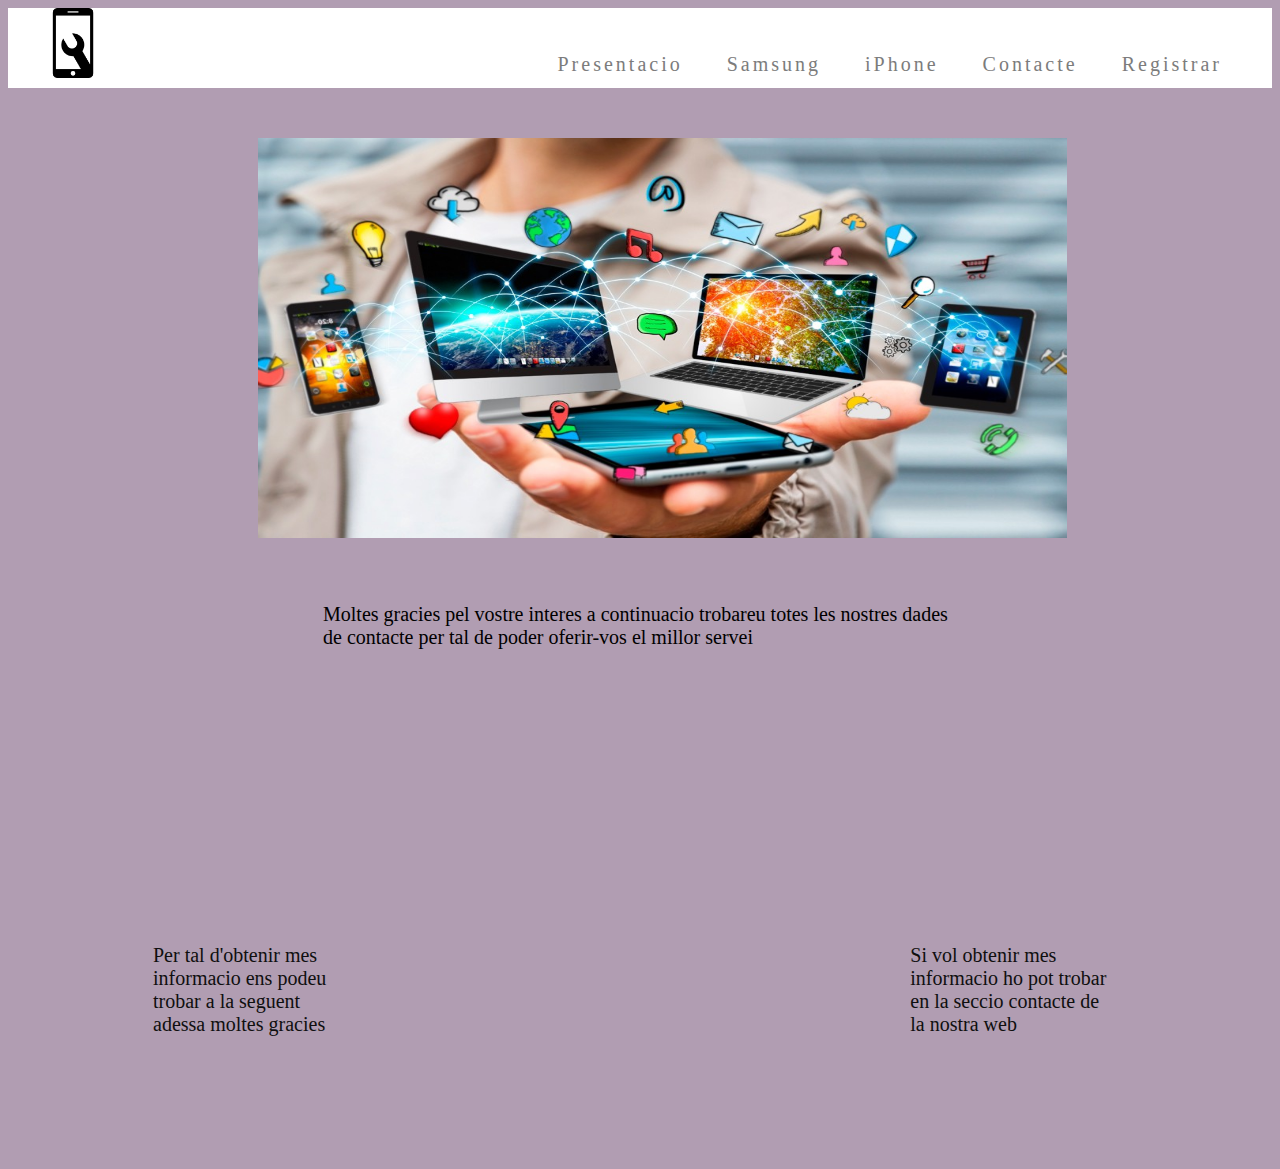
<file: contacte.html>
<!DOCTYPE html>
<html lang="en">
<head>
    <meta charset="UTF-8">
    <meta http-equiv="X-UA-Compatible" content="IE=edge">
    <meta name="viewport" content="width=device-width, initial-scale=1.0">
    <title>Document</title>
    <link rel="stylesheet" href="style.css">
</head>
<body>
    <div class="navdedal">
        <div class="prt1">
            <div class="prt1_container">
                <a href="#"><img src="img/logo.png" height="70px" class="logodalt"></a>
            </div>
            <ul class="links">
                    <li class="link"><a href="index.html">Presentacio</a></li>
                    <li class="link"><a href="samsung.html">Samsung</a></li>
                    <li class="link"><a href="iphone.html">iPhone</a></li>
                    <li class="link"><a href="contacte.html">Contacte </a></li>
                    <li class="link"><a href="registrar.html">Registrar</a></li>
            </ul>
        </div>
    </div>

    <div class="pres">
        <img src="img/portada.jpeg" id="tecnologia"/>
    </div>
    <div class="inicitext">
        <p class="prestit"> Moltes gracies pel vostre interes a continuacio 
            trobareu totes les nostres dades de contacte per tal 
        de poder oferir-vos el millor servei  </p>
    </div>




</body>
<footer>
    <div class="mapa"> 
        <div class="fin">
            <p class="tfin"> Per tal d'obtenir mes informacio 
                ens podeu trobar a la seguent adessa moltes gracies  </p>
        </div>
        <div class="mfin">
            <iframe src="https://www.google.com/maps/embed?pb=!1m14!1m12!1m3!1d745.7079793515852!2d0.6474296501322052!3d41.616146228212365!2m3!1f0!2f0!3f0!3m2!1i1024!2i768!4f13.1!5e0!3m2!1ses!2ses!4v1670959600330!5m2!1ses!2ses" width="400" height="250" style="border:0;" margin-bottom="10px" allowfullscreen="" loading="lazy" referrerpolicy="no-referrer-when-downgrade"></iframe>
        </div>
        <div class="fin">
            <p class="tfin"> Si vol obtenir mes informacio ho 
                pot trobar en la seccio contacte de la 
            nostra web   </p>
        </div>

</footer>
</html>
</file>
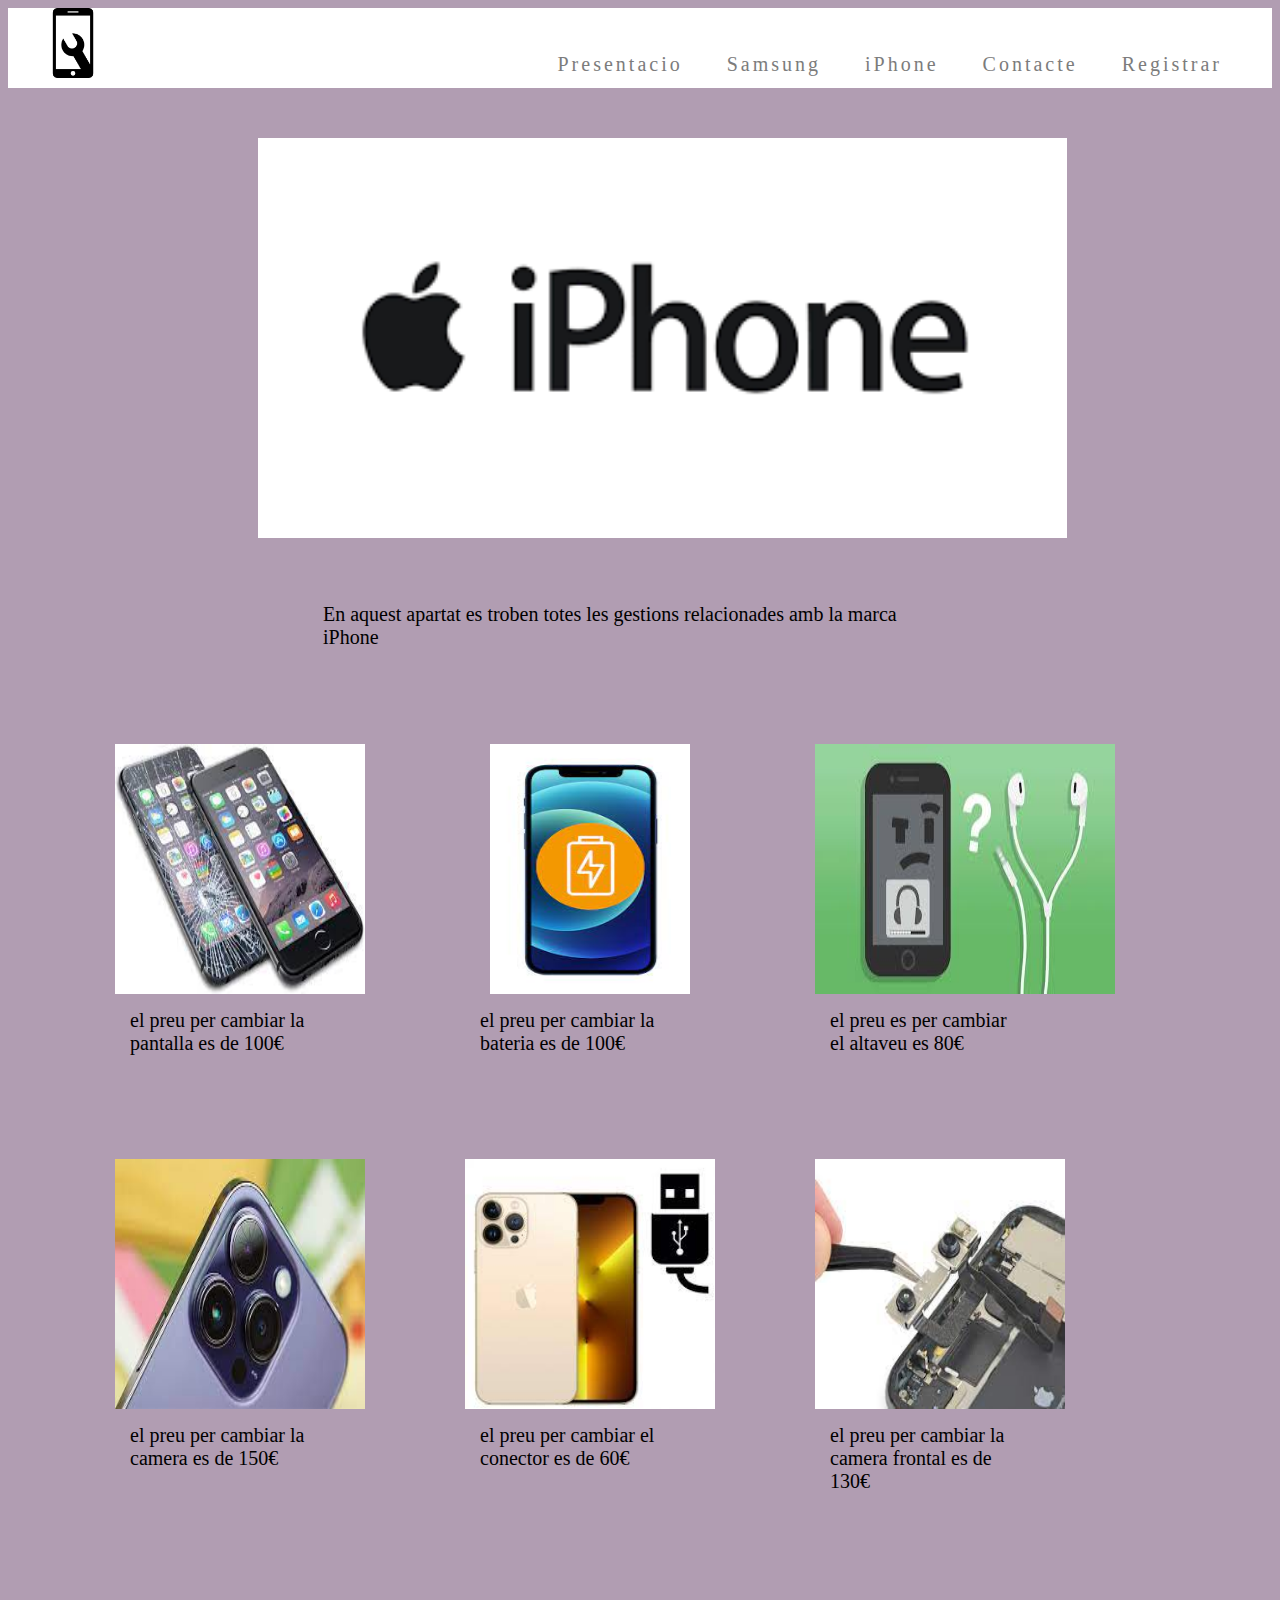
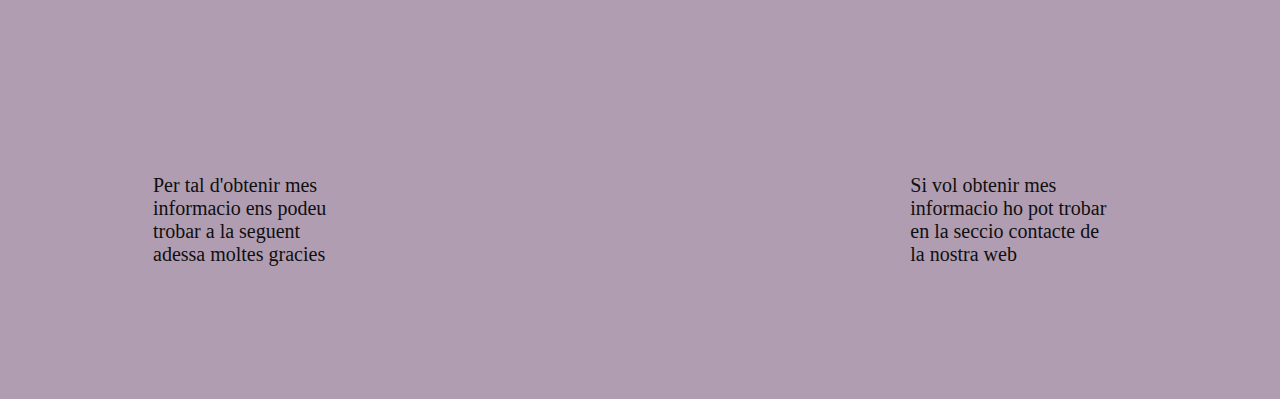
<file: iphone.html>
<!DOCTYPE html>
<html lang="en">
<head>
    <meta charset="UTF-8">
    <meta http-equiv="X-UA-Compatible" content="IE=edge">
    <meta name="viewport" content="width=device-width, initial-scale=1.0">
    <title>Document</title>
    <link rel="stylesheet" href="style.css">
</head>
<body>
    <div class="navdedal">
        <div class="prt1">
            <div class="prt1_container">
                <a href="#"><img src="img/logo.png" height="70px" class="logodalt"></a>
            </div>
            <ul class="links">
                    <li class="link"><a href="index.html">Presentacio</a></li>
                    <li class="link"><a href="samsung.html">Samsung</a></li>
                    <li class="link"><a href="iphone.html">iPhone</a></li>
                    <li class="link"><a href="contacte.html">Contacte </a></li>
                    <li class="link"><a href="registrar.html">Registrar</a></li>
            </ul>
        </div>
    </div>

    <div class="pres">
        <img src="img/iPhonw.png" id="tecnologia"/>
    </div>
    <div class="inicitext">
        <p class="prestit"> En aquest apartat es troben totes 
            les gestions relacionades amb la marca iPhone </p>
    </div>
</div>
<div class="movils">
        <div class="p1">
            <img src="img/pantallaiphone.jpg" id="imatge1"/>
            <p>el preu per cambiar la pantalla es de 100€   </p>
        </div>
        <div class="p1">
            <img src="img/bateriaiphone.jpg" id="bat"/>
            <p> el preu per cambiar la bateria es de 100€</p>
        </div>
        <div class="p1">
            <img src="img/Altaveu iPhone.jpg" id="altaveu"/>
            <p> el preu es per cambiar el altaveu es 80€</p>
        </div>
        <div class="p1">
            <img src="img/Camara iPhone.jpg" id="camera"/>
            <p> el preu per cambiar la camera es de 150€</p>
        </div>
        
        <div class="p1">
            <img src="img/Conector iPhone.jpg" id="conector"/>
            <p> el preu per cambiar el conector es de 60€</p>
        </div>

        <div class="p1">
            <img src="img/Camara fronat iPhone.jpg" id="cfrontal"/>
            <p> el preu per cambiar la camera frontal es de 130€</p>
        </div>

</div>
</body>
<footer>
    <div class="mapa"> 
        <div class="fin">
            <p class="tfin"> Per tal d'obtenir mes informacio 
                ens podeu trobar a la seguent adessa moltes gracies  </p>
        </div>
        <div class="mfin">
            <iframe src="https://www.google.com/maps/embed?pb=!1m14!1m12!1m3!1d745.7079793515852!2d0.6474296501322052!3d41.616146228212365!2m3!1f0!2f0!3f0!3m2!1i1024!2i768!4f13.1!5e0!3m2!1ses!2ses!4v1670959600330!5m2!1ses!2ses" width="400" height="250" style="border:0;" margin-bottom="10px" allowfullscreen="" loading="lazy" referrerpolicy="no-referrer-when-downgrade"></iframe>
        </div>
        <div class="fin">
            <p class="tfin"> Si vol obtenir mes informacio ho 
                pot trobar en la seccio contacte de la 
            nostra web   </p>
        </div>

</footer>
</html>
</file>
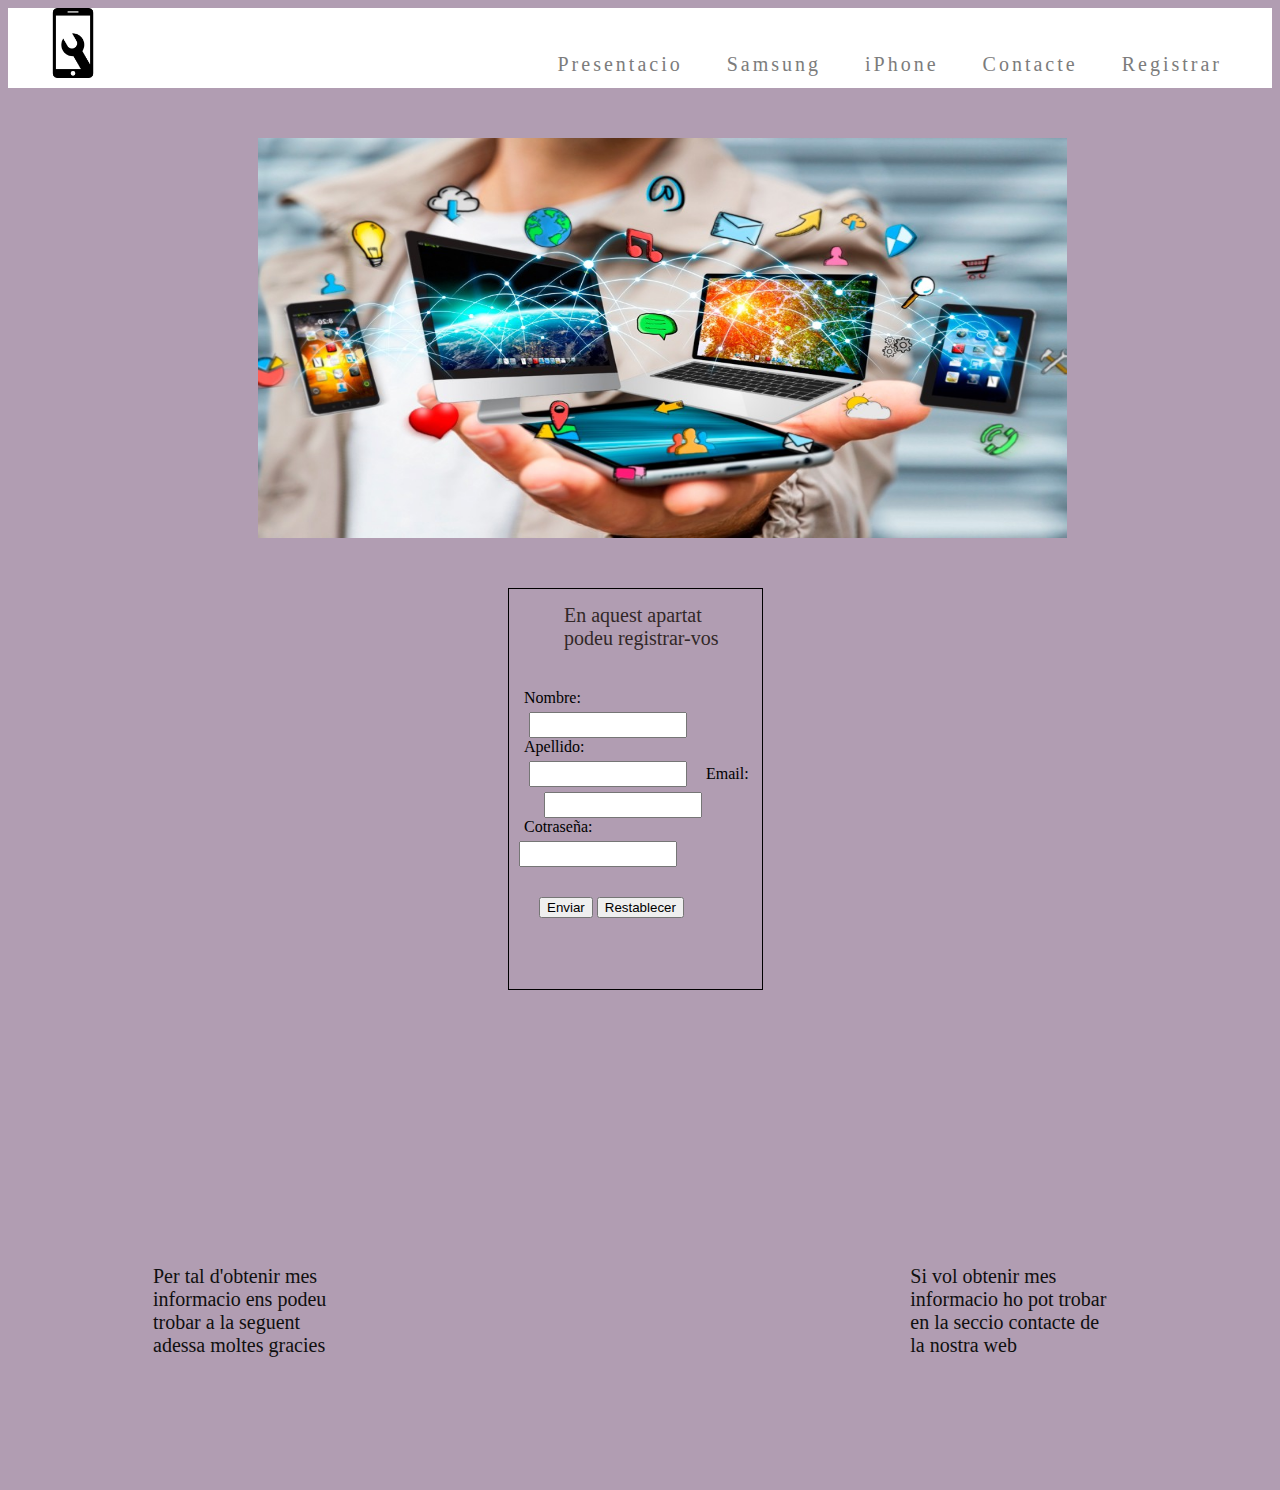
<file: registrar.html>
<!DOCTYPE html>
<html lang="en">
<head>
    <meta charset="UTF-8">
    <meta http-equiv="X-UA-Compatible" content="IE=edge">
    <meta name="viewport" content="width=device-width, initial-scale=1.0">
    <title>Document</title>
    <link rel="stylesheet" href="style.css">
</head>
<body>
    <div class="navdedal">
        <div class="prt1">
            <div class="prt1_container">
                <a href="#"><img src="img/logo.png" height="70px" class="logodalt"></a>
            </div>
            <ul class="links">
                    <li class="link"><a href="index.html">Presentacio</a></li>
                    <li class="link"><a href="samsung.html">Samsung</a></li>
                    <li class="link"><a href="iphone.html">iPhone</a></li>
                    <li class="link"><a href="contacte.html">Contacte </a></li>
                    <li class="link"><a href="registrar.html">Registrar</a></li>
            </ul>
        </div>
    </div>
    <div class="pres">
        <img src="img/portada.jpeg" id="tecnologia"/>
    </div>

    <div class="registrar">
        <div class="reg">
            <p class="regfin"> En aquest apartat podeu registrar-vos </p>
        </div>
        <form>

            <label for="iname">Nombre:</label>
            <input id="iname" type="text" name="name">

            <label for="cognom">Apellido:</label>
            <input id="cognom" type="text" name="name">

            
            <label for="imail">Email:</label>
            <input id="imail" type="email" name="email">

            <label for="ipass">Cotraseña:</label>
            <input id="ipass" type="password" name="pass">

            <input id="env"type="submit" value="Enviar">
            <input type="reset" value="Restablecer">
        </form>
    </div>



</body>
<footer>
    <div class="mapa"> 
        <div class="fin">
            <p class="tfin"> Per tal d'obtenir mes informacio 
                ens podeu trobar a la seguent adessa moltes gracies  </p>
        </div>
        <div class="mfin">
            <iframe src="https://www.google.com/maps/embed?pb=!1m14!1m12!1m3!1d745.7079793515852!2d0.6474296501322052!3d41.616146228212365!2m3!1f0!2f0!3f0!3m2!1i1024!2i768!4f13.1!5e0!3m2!1ses!2ses!4v1670959600330!5m2!1ses!2ses" width="400" height="250" style="border:0;" margin-bottom="10px" allowfullscreen="" loading="lazy" referrerpolicy="no-referrer-when-downgrade"></iframe>
        </div>
        <div class="fin">
            <p class="tfin"> Si vol obtenir mes informacio ho 
                pot trobar en la seccio contacte de la 
            nostra web   </p>
        </div>

</footer>
</html>
</file>
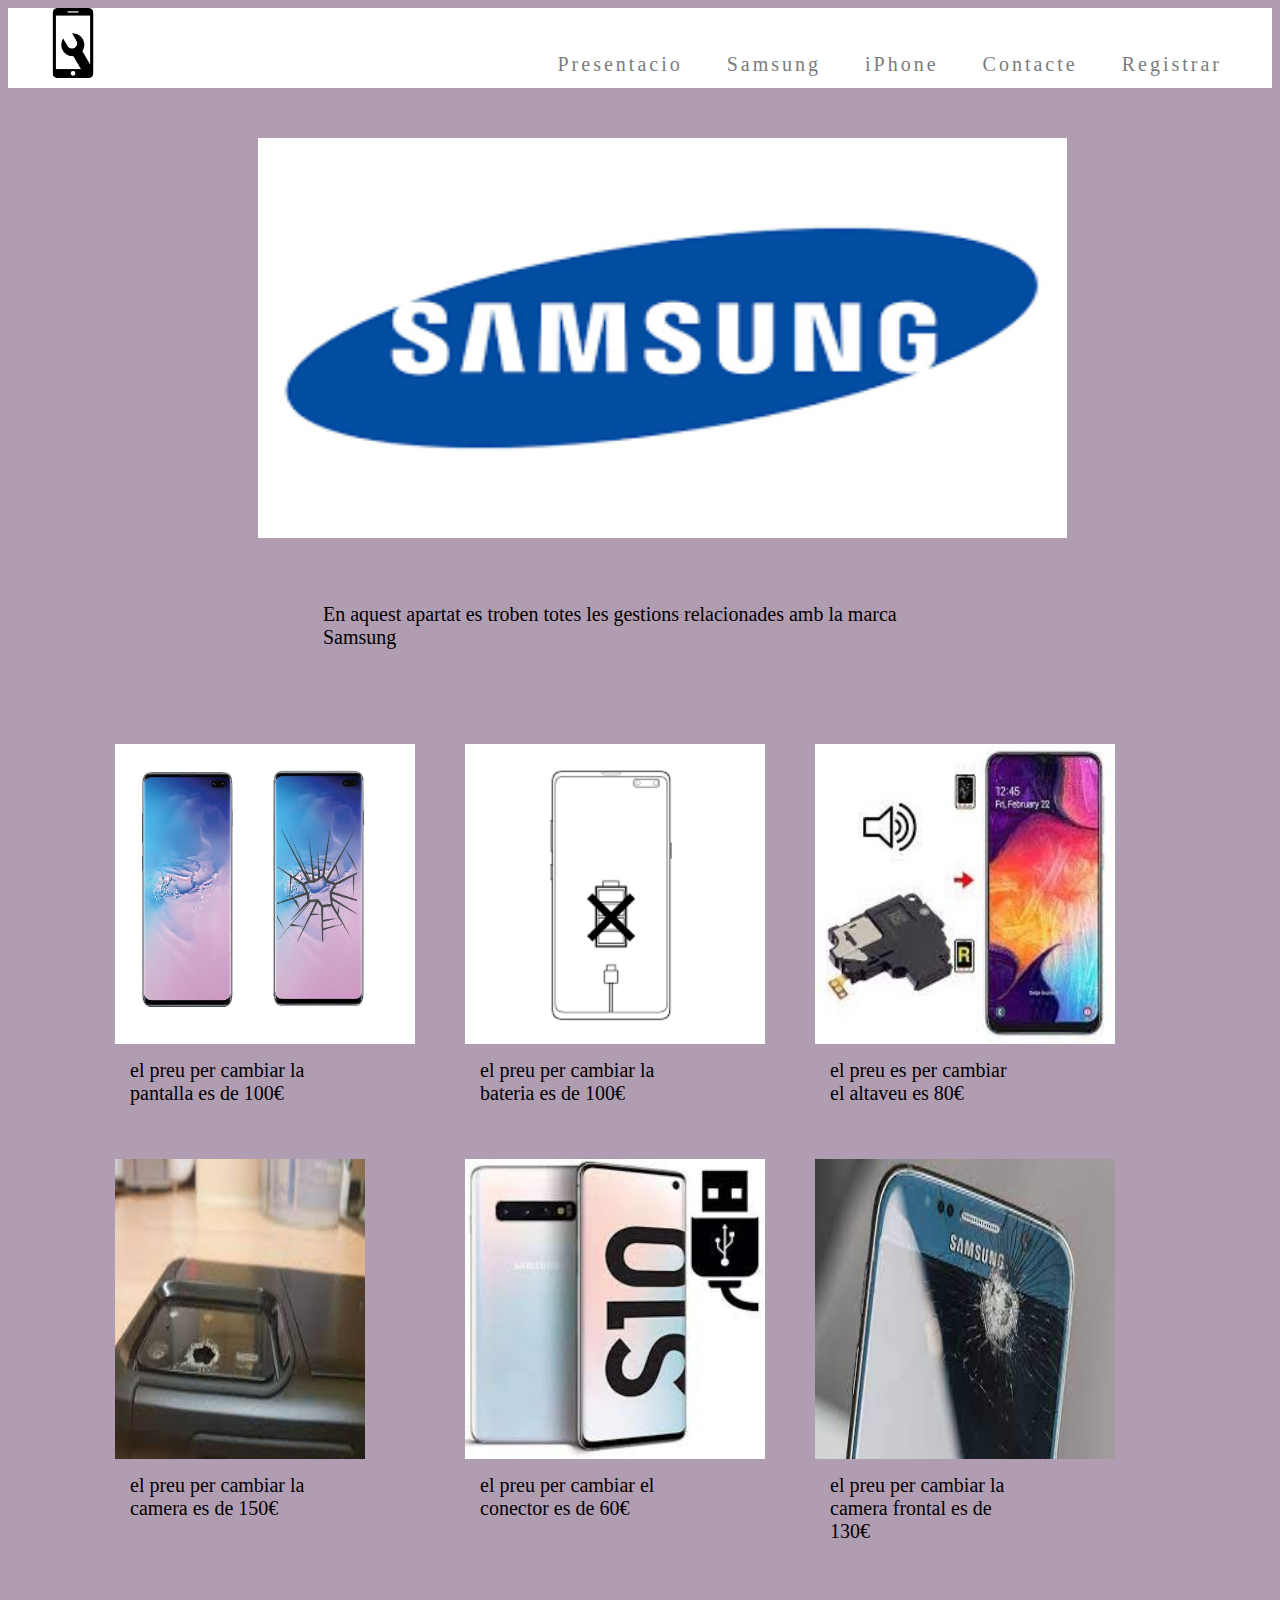
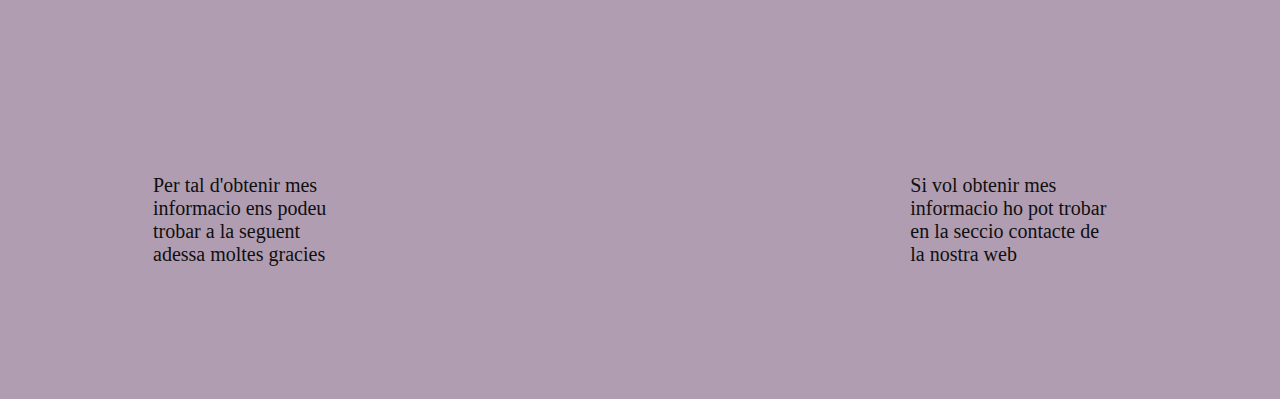
<file: samsung.html>
<!DOCTYPE html>
<html lang="en">
<head>
    <meta charset="UTF-8">
    <meta http-equiv="X-UA-Compatible" content="IE=edge">
    <meta name="viewport" content="width=device-width, initial-scale=1.0">
    <title>Document</title>
    <link rel="stylesheet" href="style.css">
</head>

<body>
    <div class="navdedal">
        <div class="prt1">
            <div class="prt1_container">
                <a href="#"><img src="img/logo.png" height="70px" class="logodalt"></a>
            </div>
            <ul class="links">
                    <li class="link"><a href="index.html">Presentacio</a></li>
                    <li class="link"><a href="samsung.html">Samsung</a></li>
                    <li class="link"><a href="iphone.html">iPhone</a></li>
                    <li class="link"><a href="contacte.html">Contacte </a></li>
                    <li class="link"><a href="registrar.html">Registrar</a></li>
            </ul>
        </div>
    </div>

    <div class="pres">
        <img src="img/Samsung.png" id="tecnologia"/>
    </div>
    <div class="inicitext">
            <p class="prestit"> En aquest apartat es troben totes 
                les gestions relacionades amb la marca Samsung  </p>
        </div>

        <div class="movils">
            <div class="p1">
                <img src="img/Pantalla Samsung.jpg" id="ps"/>
                <p> el preu per cambiar la pantalla es de 100€     </p>
            </div>
            <div class="p1">
                <img src="img/Batetria Samsung.png" id="bs"/>
                <p>el preu per cambiar la bateria es de 100€</p>
            </div>
            <div class="p1">
                <img src="img/altavoz samsung.jpg" id="alts"/>
                <p> el preu es per cambiar el altaveu es 80€</p>
            </div>
            <div class="p1">
                <img src="img/Camara Samsung.jpg" id="cameras"/>
                <p> el preu per cambiar la camera es de 150€</p>
            </div>
            
            <div class="p1">
                <img src="img/Concecotor Samsung.jpg" id="conectors"/>
                <p> el preu per cambiar el conector es de 60€</p>
            </div>
    
            <div class="p1">
                <img src="img/Camara f Samsung.jpg" id="cfrontals"/>
                <p> el preu per cambiar la camera frontal es de 130€</p>
            </div>
    
    </div>


        


</body>

<footer>
    <div class="mapa"> 
        <div class="fin">
            <p class="tfin"> Per tal d'obtenir mes informacio 
                ens podeu trobar a la seguent adessa moltes gracies  </p>
        </div>
        <div class="mfin">
            <iframe src="https://www.google.com/maps/embed?pb=!1m14!1m12!1m3!1d745.7079793515852!2d0.6474296501322052!3d41.616146228212365!2m3!1f0!2f0!3f0!3m2!1i1024!2i768!4f13.1!5e0!3m2!1ses!2ses!4v1670959600330!5m2!1ses!2ses" width="400" height="250" style="border:0;" margin-bottom="10px" allowfullscreen="" loading="lazy" referrerpolicy="no-referrer-when-downgrade"></iframe>
        </div>
        <div class="fin">
            <p class="tfin"> Si vol obtenir mes informacio ho 
                pot trobar en la seccio contacte de la 
            nostra web   </p>
        </div>

</footer>
</html>
</file>
<file: style.css>
body{
    background-color:rgb(177, 157, 178);
    padding:0px;
}

.navdedal{
    height: 80px;
    position: relative;
    background-color: #fff;
    float: left;
    width: 100%;
}

.prt1{
    width: 100%;
    margin: auto;
    height: 80px;
    display: flex;
    justify-content: space-between;
    max-width: 100%;
    line-height: 80px;
    z-index: 100;
}

.prt1_container{
    margin-left: 30px;                                                                                                                                                                   
    z-index: 100;
    cursor: pointer;
}

.prt1_container h2{
    color: #7c7c7c;
    font-weight: 300;
    font-size: 35px;
    letter-spacing: 2px;
}

.prt1_container h2 span{
    color: #0590ec;
    font-weight: 700;
}

.links{
    margin-right: 30px;                                                                                                                                                                   
}

.links .link{
    display: inline-block;
}

.links .link a{
    text-decoration: none;
    color: #7c7c7c;         
    font-size: 20px;
    margin: 0 20px;
    letter-spacing: 3px;
    transition: .3s;
}

.links .link a:hover{
    color: #000;
}


.pres{
    margin-top: 50px;
    margin-left: 100px;
    width: 80%;
    height: 450px;
    float: left;
    position: relative;
}

#tecnologia{
    width: 80%;
    height: 400px;
    margin-left: 150px;
    float:left;
    position:absolute;
}

.presen{
    margin-top: 5px;
    margin: 0 auto;
    width: 80%;
    margin-left: 150px;
    height: auto;
    float: left;
    position: relative;
    display: flex;
    flex-wrap: wrap;                             
    align-items: center;
    justify-content: center;
}

.prestext{
    width: 80%;
    float: left;
    position: relative;
    z-index: 10;
    color:rgb(50, 40, 40);
}


.mapa{
    width: 80%;
    height: 300px;
    margin-top: 100px;
    margin-left: 130px;
    float: left;
    position:relative;
 }



 .fin{
    width: 20%;
    height: 180px;
    margin-top: 60px;
    float: left;
    position: relative;
 }

 .tfin{
    width: 100%;
    float: left;
    position: relative;
    color:rgb(15, 15, 15);
}

.mfin{
    width: 45%;
    height: 250px;
    margin-left: 100px;
    margin-top: 20px;
    float: left;
    position: relative;
    margin-bottom: 10px;
}


footer{
    margin-top: 100px;
    width: 100%;
    height: 400px;
    position: relative;
    float: left;

}

.fot{
    width: 30%;
    height: 150px;
    border: 1px solid black;
    position: relative;
    float: left;
    margin-top: 50px;
    margin-left: 20px;
}



/*************************************************/
/******SAMSUNG***************/

.inicitext{
    width: 50%;
    margin-left: 300px;
    float: left;
    position: relative;
}

.prestit{
    width: 100%;
    float: left;
    position: relative;
}

#ps{
    width:300px;
    height: 300px;
    float: left;
    position: relative;
    margin-top: 60px;
 }

 #bs{
    width:300px;
    height: 300px;
    float: left;
    position: relative;
    margin-top: 60px;
 }

 #alts{
    width:300px;
    height: 300px;
    float: left;
    position: relative;
    margin-top: 60px;
 }

 #cameras{
    width:250px;
    height: 300px;
    float: left;
    position: relative;
    margin-top: 60px;
 }

 #conectors{
    width:300px;
    height: 300px;
    float: left;
    position: relative;
    margin-top: 60px;
 }

 #cfrontals{
    width:300px;
    height: 300px;
    float: left;
    position: relative;
    margin-top: 60px;
 }


 p{
    margin-top: 15px;
    width: 180px;
    height: auto;
    font-size: 20px;
    margin-left: 10px;
    position: relative;
    float: left;
}

.samsung .p1 p:hover{
    color: aqua;
}



/****************************************************/
/********IPHONE*************************************/

.movils{
    margin-top: 20px;
    margin: 0 auto;
    width: 100%;
    height: auto;
    float: left;
    position: relative;
    display: flex;
    flex-wrap: wrap;                             
    align-items: center;
    justify-content: center;
}

.p1{
    margin-top: 15px;
    position: relative;
    width: 350px;
    height: 400px;
    float: left;
    position: relative;
}

#imatge1{
    width:250px;
    height: 250px;
    float: left;
    position: relative;
    margin-top: 60px;
 }

 #bat{
    width: 200px;
    height: 250px;
    float: left;
    margin-top: 60px;
    margin-left: 25px;
}



#altaveu{
    width:300px;
    height: 250px;
    float: left;
    position: relative;
    margin-top: 60px;
 }

 #camera{
    width:250px;
    height: 250px;
    float: left;
    position: relative;
    margin-top: 60px;
 }

 #conector{
    width:250px;
    height: 250px;
    float: left;
    position: relative;
    margin-top: 60px;
 }

 #cfrontal{
    width:250px;
    height: 250px;
    float: left;
    position: relative;
    margin-top: 60px;
 }

p{
    margin-top: 15px;
    width: 180px;
    height: auto;
    font-size: 20px;
    margin-left: 15px;
    position: relative;
    float: left;
}

.iphone .p1 p:hover{
    color: aqua;
}

 /*****************REGISTRAR*****************************************/


.registrar{
    width: 20%;
    height: 400px;
    float:left ;
    position: relative;
    margin-left: 500px;
    border: 1px solid black;

}

.reg{
    width: 20%;
    height: 100px;
    margin-left: 40px; 


}
.regfin{
    color:rgb(50, 40, 40);
}



#iname{
    width: 150px;
    margin-left: 20px;
    height: 20px;
    margin-top: 5px
}

#cognom{
    width: 150px;
    margin-left: 20px;
    height: 20px;
    margin-top: 5px
}
#imail{
    width: 150px;
    margin-left: 35px;
    height: 20px;
    margin-top: 5px
}
#ipass{
    width: 150px;
    margin-left: 10px;
    height: 20px;
    margin-top: 5px
}

label{
    margin-left: 15px;
}
#env{
    margin-left: 30px;
    margin-top: 30px

}
</file>
